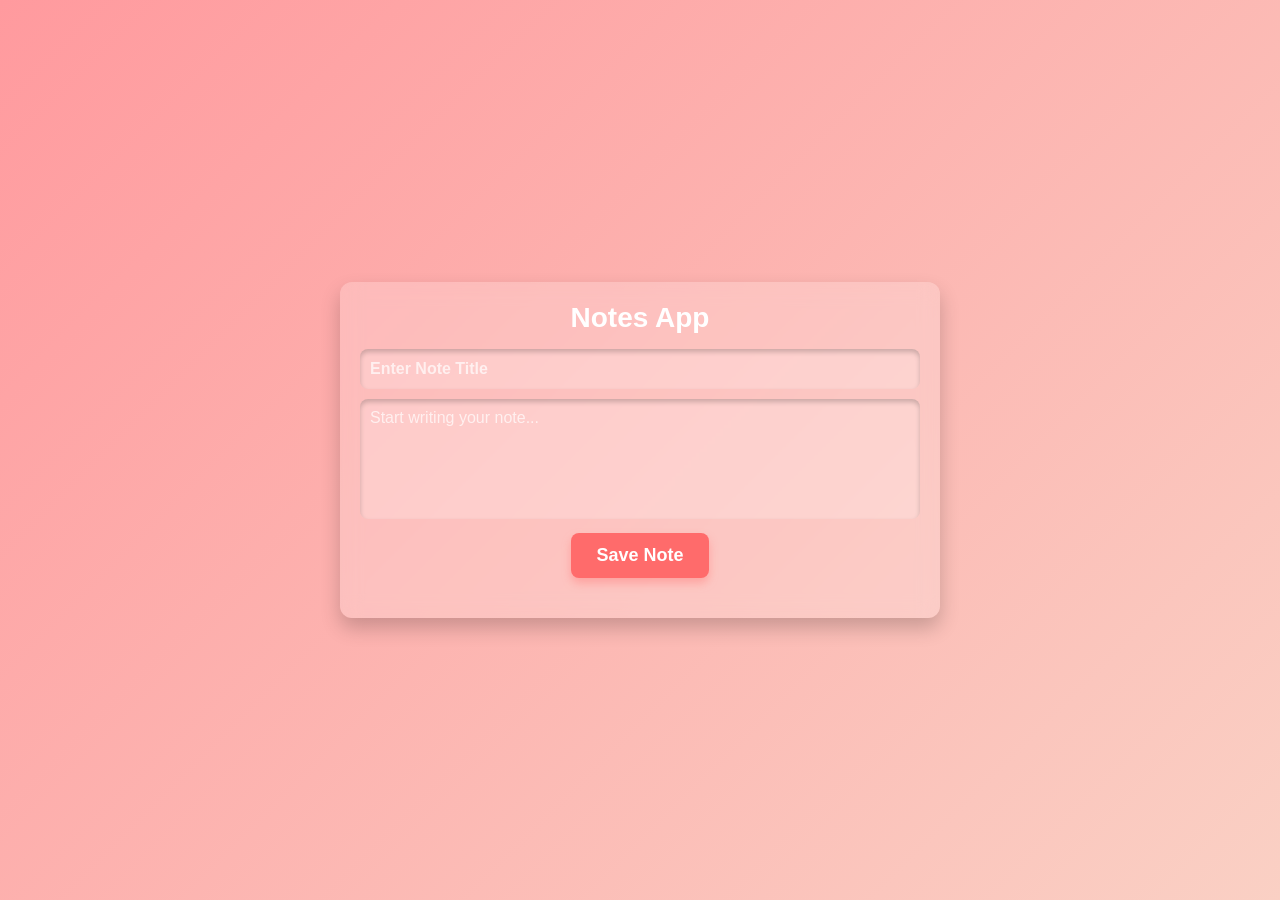
<file: index.html>
<!DOCTYPE html>
<html lang="en">
<head>
    <meta charset="UTF-8">
    <meta name="viewport" content="width=device-width, initial-scale=1.0">
    <title>Notes App</title>
    <link rel="stylesheet" href="index.css">
</head>
<body>
    <div class="container">
        <h1>Notes App</h1>

        <!-- Input for Note Title -->
        <input type="text" id="noteTitle" placeholder="Enter Note Title">

        <!-- Textarea for Note Content -->
        <textarea id="noteContent" placeholder="Start writing your note..."></textarea>

        <!-- Save Button -->
        <button onclick="saveNote()">Save Note</button>

        <!-- Notes Display Section -->
        <div id="notesContainer"></div>
    </div>

    <script src="index.js"></script>
</body>
</html>
</file>
<file: index.css>
/* General Styling */
* {
    margin: 0;
    padding: 0;
    box-sizing: border-box;
    font-family: 'Poppins', sans-serif;
}

/* Body Styling */
body {
    display: flex;
    justify-content: center;
    align-items: center;
    min-height: 100vh;
    background: linear-gradient(135deg, #ff9a9e, #fad0c4);
}

/* Container */
.container {
    width: 90%;
    max-width: 600px;
    background: rgba(255, 255, 255, 0.2);
    backdrop-filter: blur(10px);
    border-radius: 12px;
    box-shadow: 0px 10px 20px rgba(0, 0, 0, 0.2);
    padding: 20px;
    text-align: center;
    color: white;
}

/* Title */
h1 {
    font-size: 28px;
    margin-bottom: 15px;
    color: #fff;
}

/* Input and Textarea Styling */
input, textarea {
    width: 100%;
    border-radius: 8px;
    border: none;
    padding: 10px;
    font-size: 16px;
    background: rgba(255, 255, 255, 0.2);
    color: white;
    outline: none;
    box-shadow: inset 0px 3px 5px rgba(0, 0, 0, 0.2);
    margin-bottom: 10px;
}

input {
    height: 40px;
    font-weight: bold;
}

textarea {
    height: 120px;
    resize: none;
}

input::placeholder, textarea::placeholder {
    color: rgba(255, 255, 255, 0.7);
}

/* Save Button */
button {
    padding: 12px 25px;
    background: #ff6b6b;
    border: none;
    border-radius: 8px;
    color: white;
    font-size: 18px;
    font-weight: bold;
    cursor: pointer;
    transition: 0.3s;
    box-shadow: 0px 5px 10px rgba(255, 107, 107, 0.4);
}

button:hover {
    background: #ff4f4f;
    transform: scale(1.05);
}

/* Notes Container */
#notesContainer {
    margin-top: 20px;
    max-height: 300px;
    overflow-y: auto;
}

/* Note Styling */
.note {
    background: rgba(255, 255, 255, 0.2);
    padding: 10px;
    margin: 10px 0;
    border-radius: 8px;
    color: white;
    box-shadow: 0px 3px 5px rgba(0, 0, 0, 0.2);
    display: flex;
    flex-direction: column;
    position: relative;
}

.note h3 {
    margin-bottom: 5px;
    font-size: 18px;
    color: #fff;
}

.note p {
    font-size: 14px;
    color: rgba(255, 255, 255, 0.8);
}

/* Delete Button */
.note button {
    background: #ff4f4f;
    border: none;
    padding: 5px 10px;
    font-size: 14px;
    border-radius: 5px;
    cursor: pointer;
    transition: 0.3s;
    position: absolute;
    top: 5px;
    right: 5px;
}

.note button:hover {
    background: #d33;
}

/* Responsive Design */
@media (max-width: 768px) {
    .container {
        width: 95%;
    }

    input, textarea {
        font-size: 14px;
    }
}
</file>
